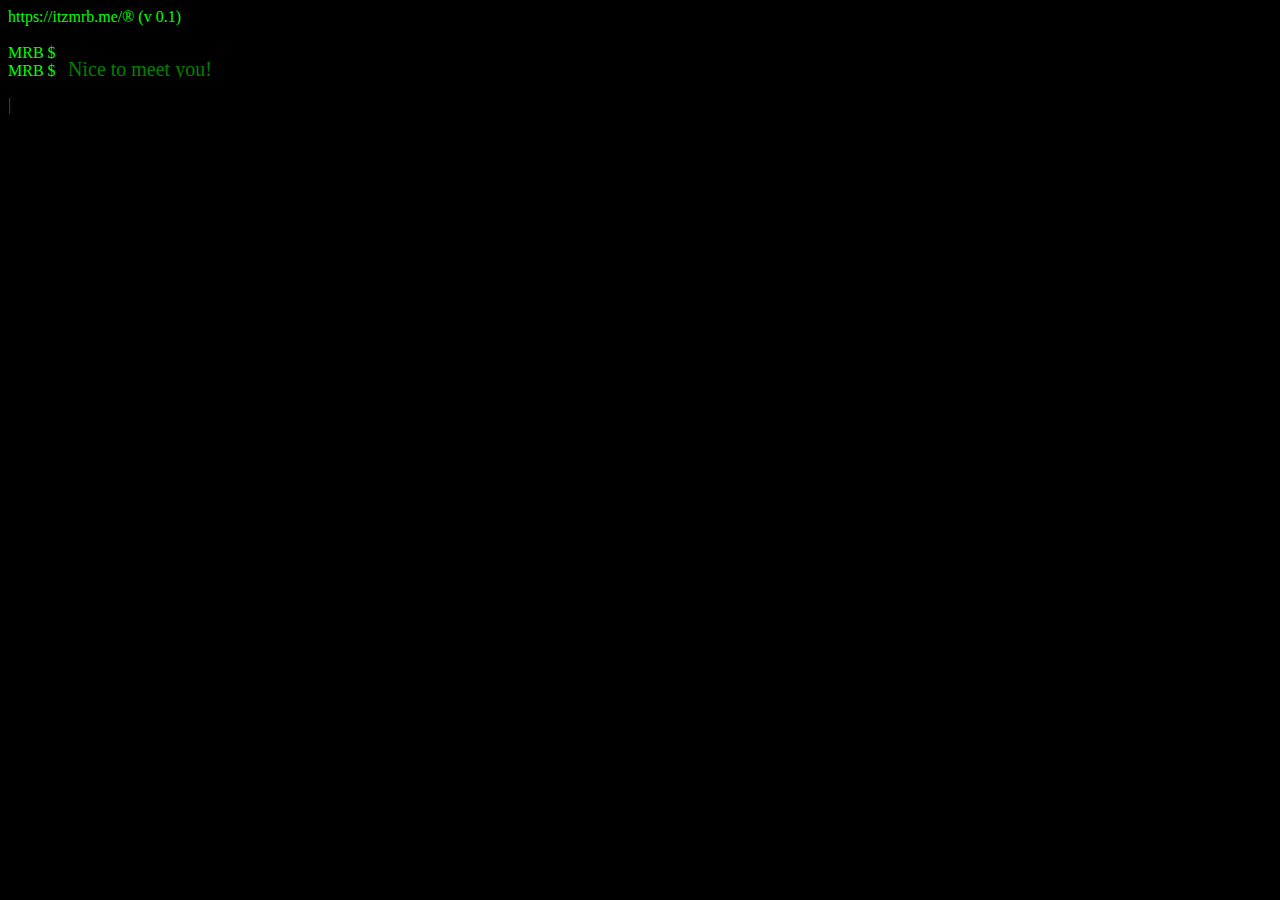
<file: index.html>
<!DOCTYPE html>
<html>
  
<head>
    <link rel="stylesheet" href="stylesheet.css">
    <title>MRB's website</title>
    <style>
        p, h1 {
            color: green;
        }
    </style>
    <script src=
"https://ajax.googleapis.com/ajax/libs/jquery/3.2.1/jquery.min.js">
    </script>
  
    <script>
        /* Add "https://api.ipify.org?format=json" statement
           this will communicate with the ipify servers in
           order to retrieve the IP address $.getJSON will
           load JSON-encoded data from the server using a
           GET HTTP request */
  
        $.getJSON("https://api.ipify.org?format=json",
                                          function(data) {
  
            // Setting text of element P with id gfg
            $("#gfg").html("Hello " + data.ip);
        })
    </script>
</head>
  
<body>
    https://itzmrb.me/®  (v 0.1)
    <br><br>
    MRB $<br><p id="gfg"></p> 
    
    MRB $<br><p id="sfs">Nice to meet you!</p> 

    <p><span>|</span></p>


    <meta http-equiv="refresh" content="9;url=https://itzmrb.me/site/index.html" />

  

</body>
  
</html>
</file>
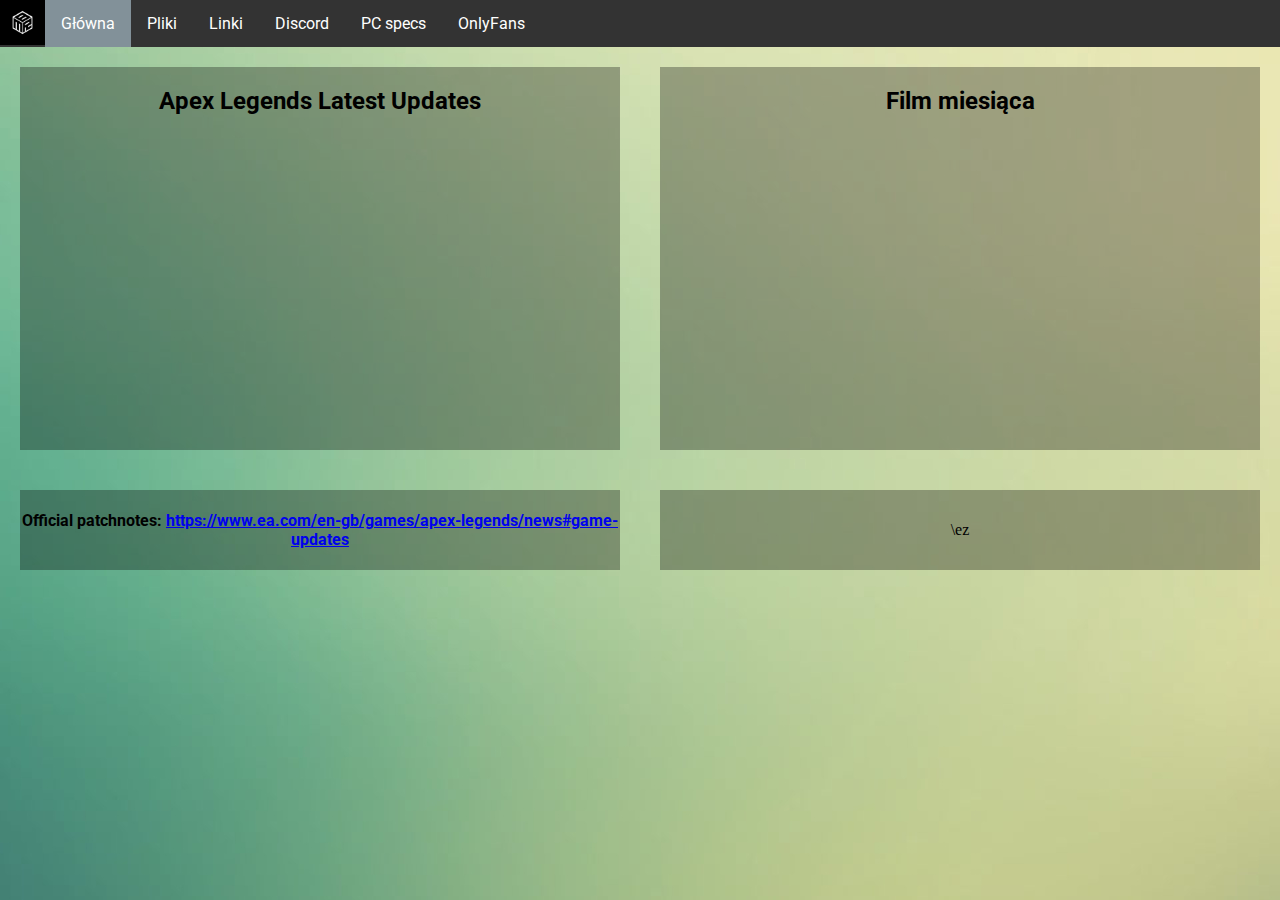
<file: site/index.html>
<html lang="en">
<head>
    <meta charset="UTF-8">
    <meta http-equiv="X-UA-Compatible" content="IE=edge">
    <meta name="viewport" content="width=device-width, initial-scale=1.0">
    <title>ItzMRB website</title>
    <link rel="stylesheet" href="style.css">
    <link rel = "icon" href = "logosmall.jpg" type = "image/x-icon">
    <link rel="stylesheet" href="https://fonts.googleapis.com/css?family=Roboto">
</head>
<body>
    <ul class="lista">
        <li><img src="logosmall.jpg" alt="logo" class="logo"></li>
        <li class="active"><a href="index.html">Główna</a></li>
        <li><a href="pliki.html">Pliki</a></li>
        <li><a href="linki.html">Linki</a></li>
        <li><a href="discord.html">Discord</a></li>
        <li><a href="pc.html">PC specs</a></li>
        <li><a href="https://www.youtube.com/watch?v=dQw4w9WgXcQ">OnlyFans</a></li>
    </ul>
    <div class="grid2x2">
        <div class="box box1"><h2 class="updaty">Apex Legends Latest Updates</h1><iframe width="560" height="315" src="https://www.youtube.com/embed/BJFr2hgrTEE" title="YouTube video player" frameborder="0" allow="accelerometer; autoplay; clipboard-write; encrypted-media; gyroscope; picture-in-picture" allowfullscreen></iframe></div>
        <div class="box box2"><h2>Film miesiąca</h2><iframe width="560" height="315" src="https://www.youtube.com/embed/Chb2iMGV2q8" title="YouTube video player" frameborder="0" allow="accelerometer; autoplay; clipboard-write; encrypted-media; gyroscope; picture-in-picture" allowfullscreen></iframe></div>
        <div class="box box1"><h4>Official patchnotes: <a href="https://www.ea.com/en-gb/games/apex-legends/news#game-updates">https://www.ea.com/en-gb/games/apex-legends/news#game-updates</a></h4></div>
        <div class="box box4">\ez</div>
        </div>
    </div>
</body>
</html>
</file>
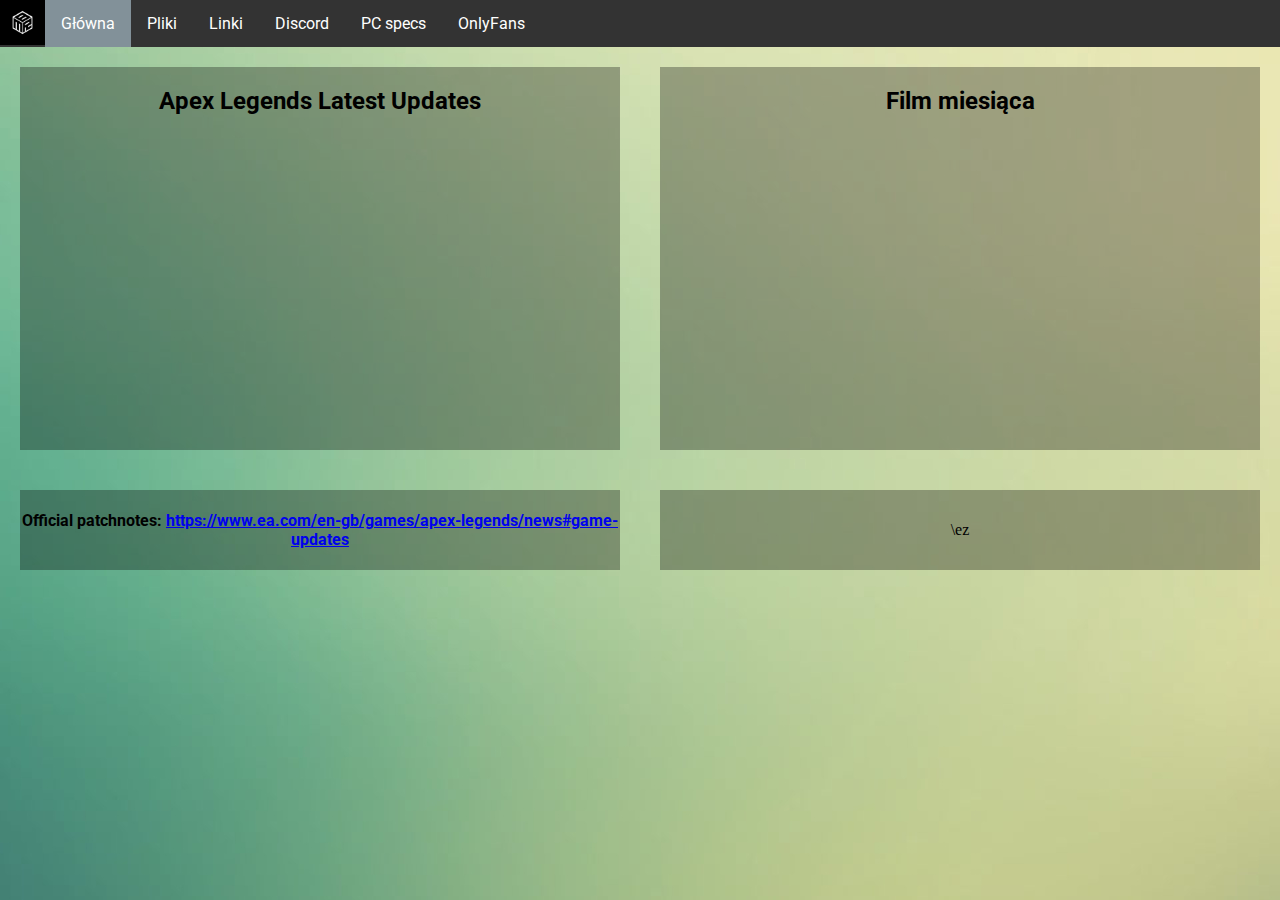
<file: index1.html>
<html lang="en">
<head>
    <meta charset="UTF-8">
    <meta http-equiv="X-UA-Compatible" content="IE=edge">
    <meta name="viewport" content="width=device-width, initial-scale=1.0">
    <title>ItzMRB website</title>
    <link rel="stylesheet" href="style.css">
    <link rel = "icon" href = "logosmall.jpg" type = "image/x-icon">
    <link rel="stylesheet" href="https://fonts.googleapis.com/css?family=Roboto">
</head>
<body>
    <ul class="lista">
        <li><img src="logosmall.jpg" alt="logo" class="logo"></li>
        <li class="active"><a href="index.html">Główna</a></li>
        <li><a href="pliki.html">Pliki</a></li>
        <li><a href="linki.html">Linki</a></li>
        <li><a href="discord.html">Discord</a></li>
        <li><a href="pc.html">PC specs</a></li>
        <li><a href="https://www.youtube.com/watch?v=dQw4w9WgXcQ">OnlyFans</a></li>
    </ul>
    <div class="grid2x2">
        <div class="box box1"><h2 class="updaty">Apex Legends Latest Updates</h1><iframe width="560" height="315" src="https://www.youtube.com/embed/hw7rGa97IiY" title="YouTube video player" frameborder="0" allow="accelerometer; autoplay; clipboard-write; encrypted-media; gyroscope; picture-in-picture" allowfullscreen></iframe></div>
        <div class="box box2"><h2>Film miesiąca</h2><iframe width="560" height="315" src="https://www.youtube.com/embed/xM_h9oQezyw" title="YouTube video player" frameborder="0" allow="accelerometer; autoplay; clipboard-write; encrypted-media; gyroscope; picture-in-picture" allowfullscreen></iframe></div>
        <div class="box box1"><h4>Official patchnotes: <a href="https://www.ea.com/en-gb/games/apex-legends/news#game-updates">https://www.ea.com/en-gb/games/apex-legends/news#game-updates</a></h4></div>
        <div class="box box4">\ez</div>
        </div>
    </div>
</body>
</html>
</file>
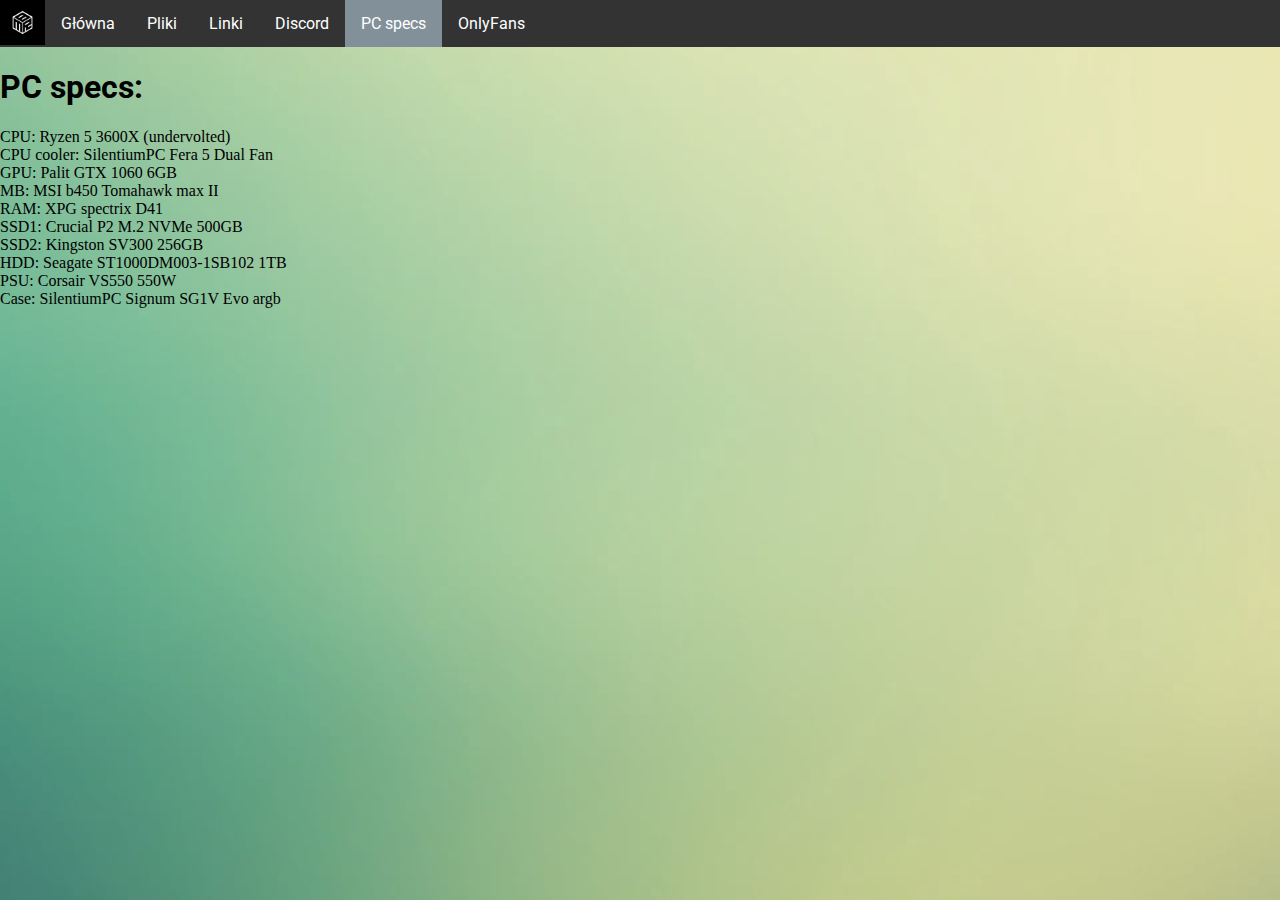
<file: pc.html>
<html lang="en">
<head>
    <meta charset="UTF-8">
    <meta http-equiv="X-UA-Compatible" content="IE=edge">
    <meta name="viewport" content="width=device-width, initial-scale=1.0">
    <title>ItzMRB website</title>
    <link rel="stylesheet" href="style.css">
    <link rel = "icon" href = "logosmall.jpg" type = "image/x-icon">
    <link rel="stylesheet" href="https://fonts.googleapis.com/css?family=Roboto">
</head>
<body>
    <ul class="lista">
        <li><img src="logosmall.jpg" alt="logo" class="logo"></li>
        <li><a href="index.html">Główna</a></li>
        <li><a href="pliki.html">Pliki</a></li>
        <li><a href="linki.html">Linki</a></li>
        <li><a href="discord.html">Discord</a></li>
        <li class="active"><a href="pc.html">PC specs</a></li>
        <li><a href="https://www.youtube.com/watch?v=dQw4w9WgXcQ">OnlyFans</a></li>
    </ul>

    




    <div class="pc">
        <h1>PC specs:</h1>

        CPU: Ryzen 5 3600X (undervolted) <br>
        CPU cooler: SilentiumPC Fera 5 Dual Fan<br>
        GPU: Palit GTX 1060 6GB<br>
        MB: MSI b450 Tomahawk max II<br>
        RAM: XPG spectrix D41<br>
        SSD1: Crucial P2 M.2 NVMe 500GB<br>
        SSD2: Kingston SV300 256GB<br>
        HDD: Seagate ST1000DM003-1SB102 1TB<br>
        PSU: Corsair VS550 550W<br>
        Case: SilentiumPC Signum SG1V Evo argb<br>


    </div>

</body>
</html>
</file>
<file: stylesheet.css>
/*DO NOT RUN THIS CODE*/

#donotrun {
    text-align:center;
    margin-top:50%;
    background-color: #666666;
    color: transparent;
    text-shadow: 0px 0px 3px #323232;
    -webkit-background-clip: text;
       -moz-background-clip: text;
            background-clip: text;
    
  }
  body {
    background:black;
    color:lime;
  }
  
  #gfg{
    position:absolute;
    font-size: 20px;
    white-space:no-wrap;
      overflow: hidden;
      width: 150px;
    height: 20px;
    
    
    margin-top: -22px;
    margin-left: 60px;
  }

  #sfs{
    position:absolute;
    font-size: 20px;
    white-space:no-wrap;
      overflow: hidden;
      width: 150px;
    height: 20px;
    animation: terminal 4s steps(14, end) 1;
    
    margin-top: -22px;
    margin-left: 60px;
  }
  
  
  @keyframes terminal{
      from{ width: 0;}
  }
  
  span{
      animation: cursor 1s infinite;
    -webkit-animation:cursor 1s infinite;
    -moz-animation:cursor 1s infinite;
    -o-animation:cursor 1s infinite;
  }
  
  @keyframes cursor{
      to{opacity: .0;}
  }
  
  /*DO NOT RUN THIS CODE*/
</file>
<file: site/style.css>
.logo{
    float: right;
    max-height: 45px;
    
}
html, body {
    height: 100%;
    margin: 0;
    background-image: url("tlo3.jpg");
}
ul {
    list-style-type: none;
    margin: 0;
    padding: 0;
    overflow: hidden;
    background-color: #333;
    font-family: 'Roboto';
    
}

li {
    float: left;
}

li a {
    display: block;
    color: white;
    text-align: center;
    padding: 14px 16px;
    text-decoration: none;
}

/* Change the link color to #111 (black) on hover */
li a:hover {
    background-color: #111;
}
.active {
    background-color: #829199;
}
/*.blur {
    margin-top: 15px;
    background-image: url(black.jpg);
    width: 1900px;
    height: 800px;
    filter: blur(5px);
    opacity: 0.3;
  }*/
  .grid2x2 {
    min-height: 60%;
    display: flex;
    flex-wrap: wrap;
    flex-direction: row;
  }
  .grid2x2 > div {
    display: flex; 
    flex-basis: calc(50% - 40px);  
    justify-content: center;
    flex-direction: column;
    background-color: rgba(0, 0, 0, 0.3);
  }
  .grid2x2 > div > div {
    display: flex;
    justify-content: center;
    flex-direction: row;
  }
  
  .box { margin: 20px; text-align: center; }

  h1, h2, h3, h4{
    font-family: 'Roboto';
  }
  iframe{
      margin: auto;
  }
</file>
<file: style.css>
.logo{
    float: right;
    max-height: 45px;
    
}
html, body {
    height: 100%;
    margin: 0;
    background-image: url("tlo3.jpg");
}
ul {
    list-style-type: none;
    margin: 0;
    padding: 0;
    overflow: hidden;
    background-color: #333;
    font-family: 'Roboto';
    
}

li {
    float: left;
}

li a {
    display: block;
    color: white;
    text-align: center;
    padding: 14px 16px;
    text-decoration: none;
}

/* Change the link color to #111 (black) on hover */
li a:hover {
    background-color: #111;
}
.active {
    background-color: #829199;
}
/*.blur {
    margin-top: 15px;
    background-image: url(black.jpg);
    width: 1900px;
    height: 800px;
    filter: blur(5px);
    opacity: 0.3;
  }*/
  .grid2x2 {
    min-height: 60%;
    display: flex;
    flex-wrap: wrap;
    flex-direction: row;
  }
  .grid2x2 > div {
    display: flex; 
    flex-basis: calc(50% - 40px);  
    justify-content: center;
    flex-direction: column;
    background-color: rgba(0, 0, 0, 0.3);
  }
  .grid2x2 > div > div {
    display: flex;
    justify-content: center;
    flex-direction: row;
  }
  
  .box { margin: 20px; text-align: center; }

  h1, h2, h3, h4{
    font-family: 'Roboto';
  }
  iframe{
      margin: auto;
  }
</file>
